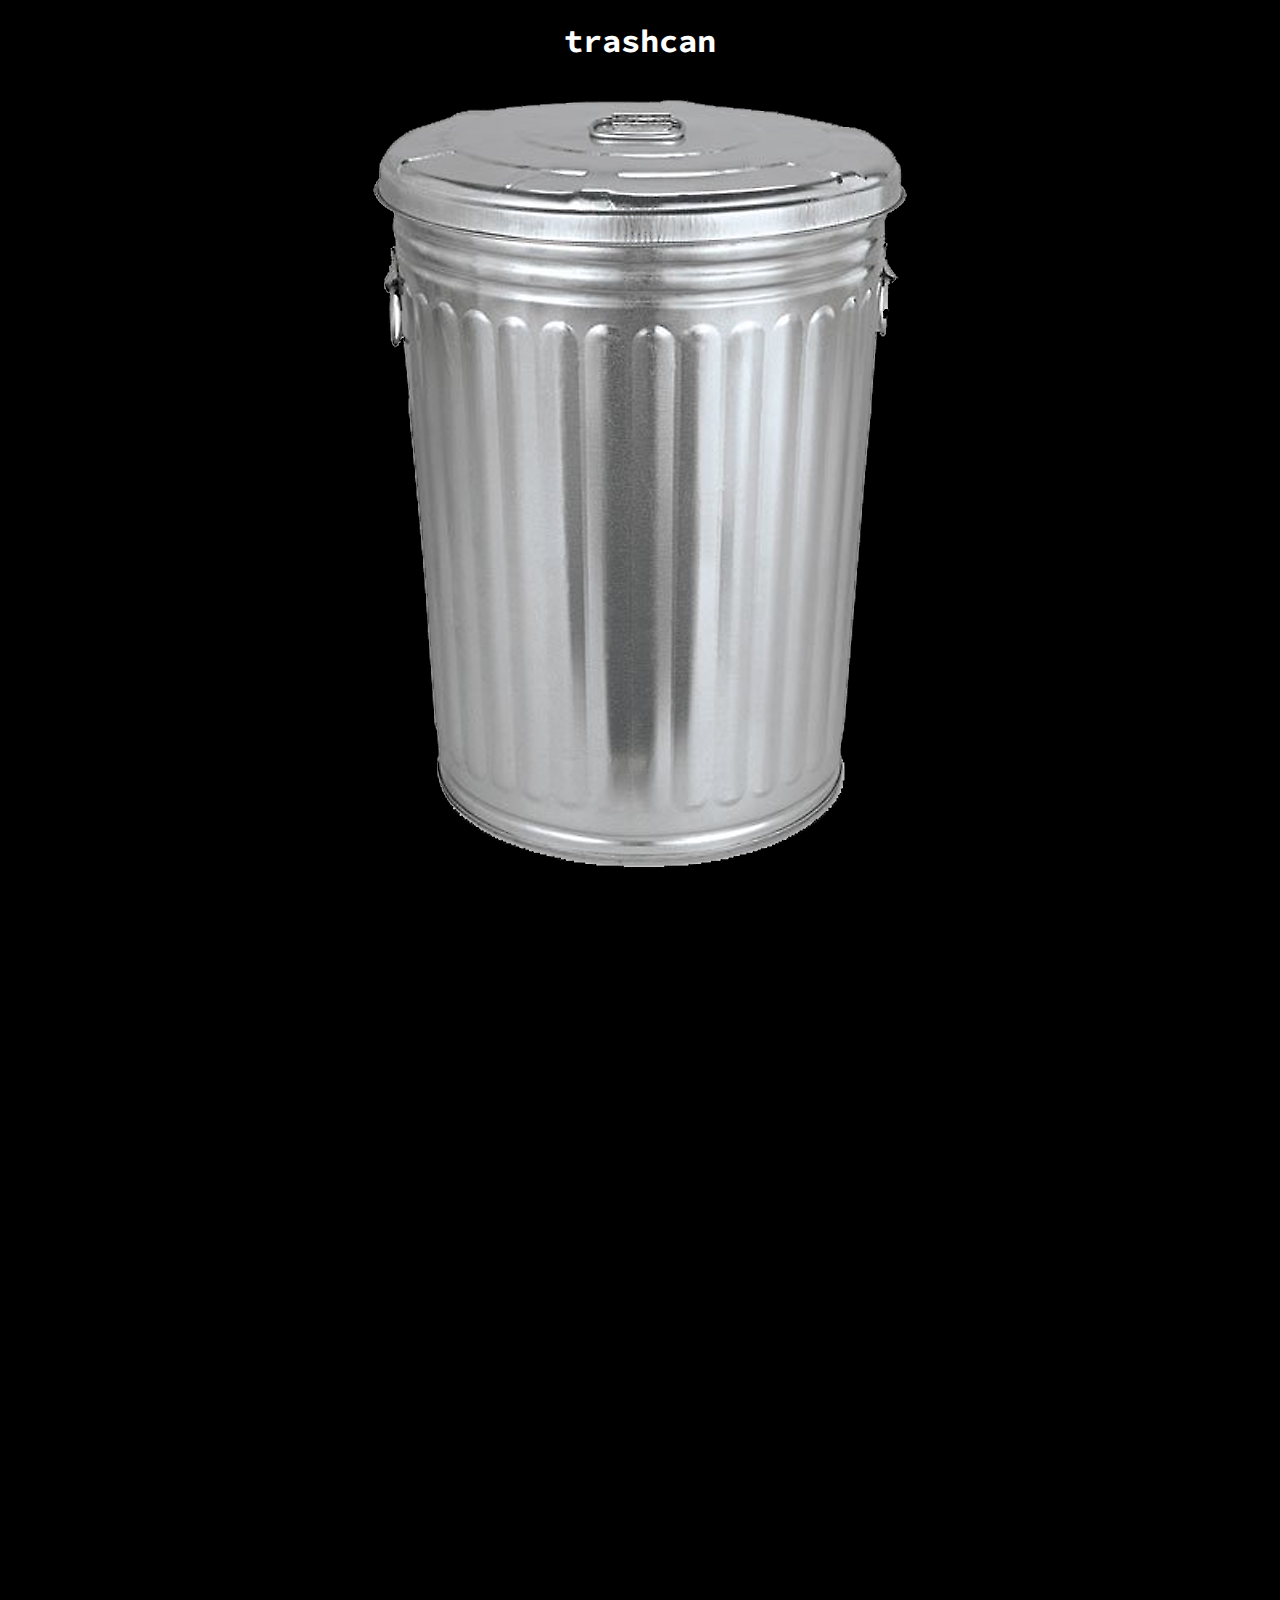
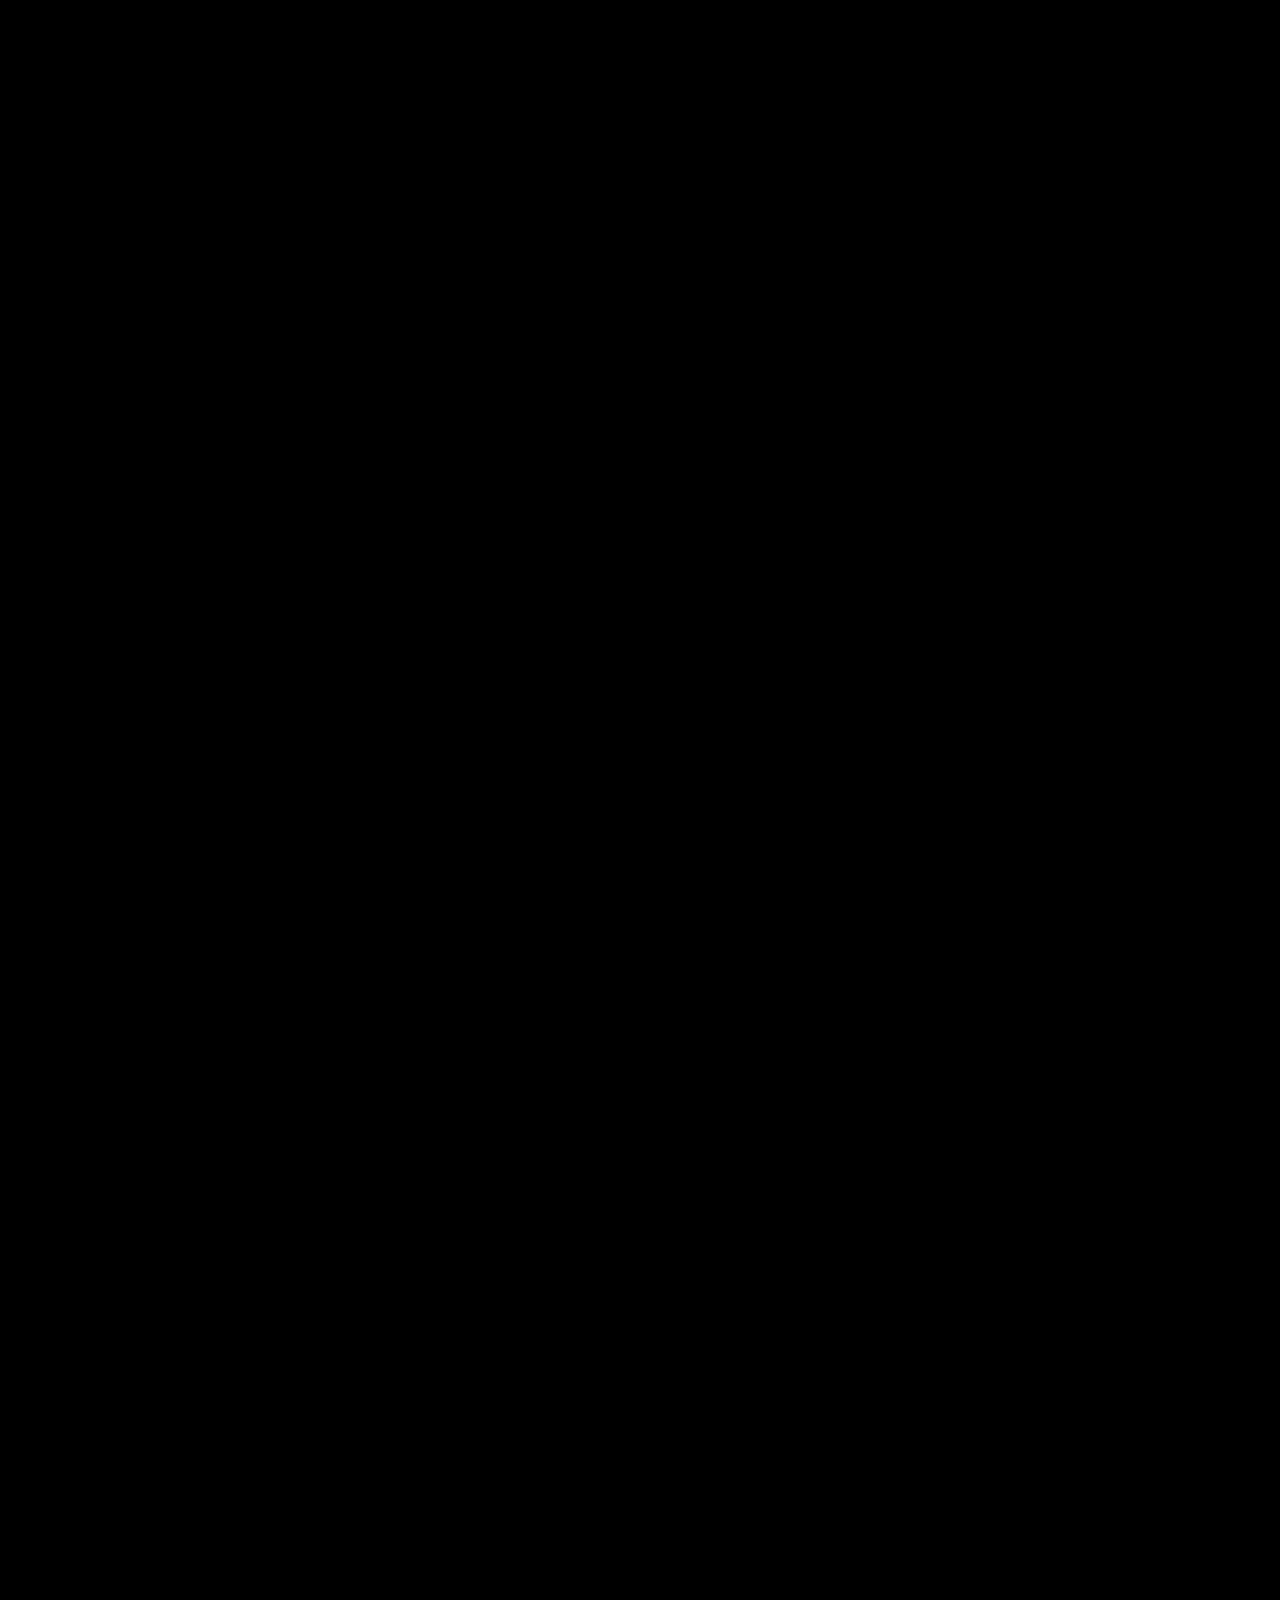
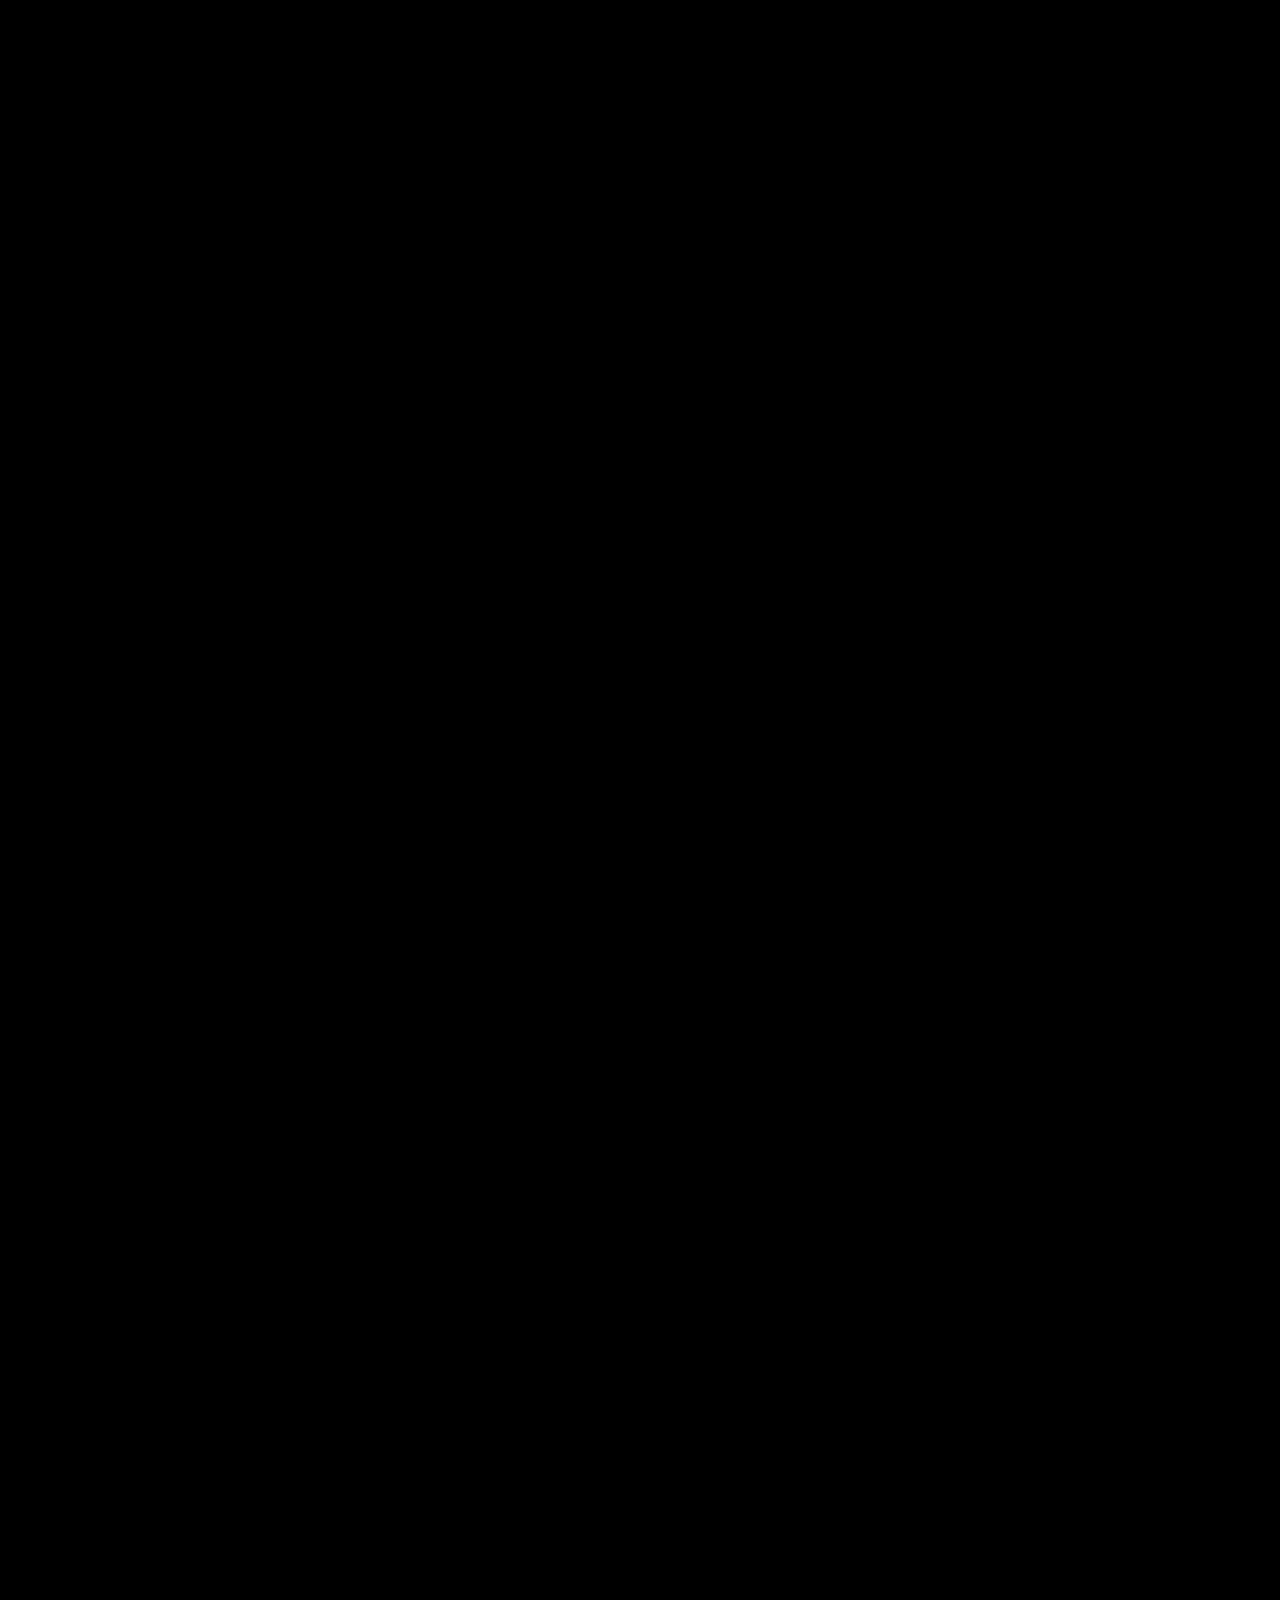
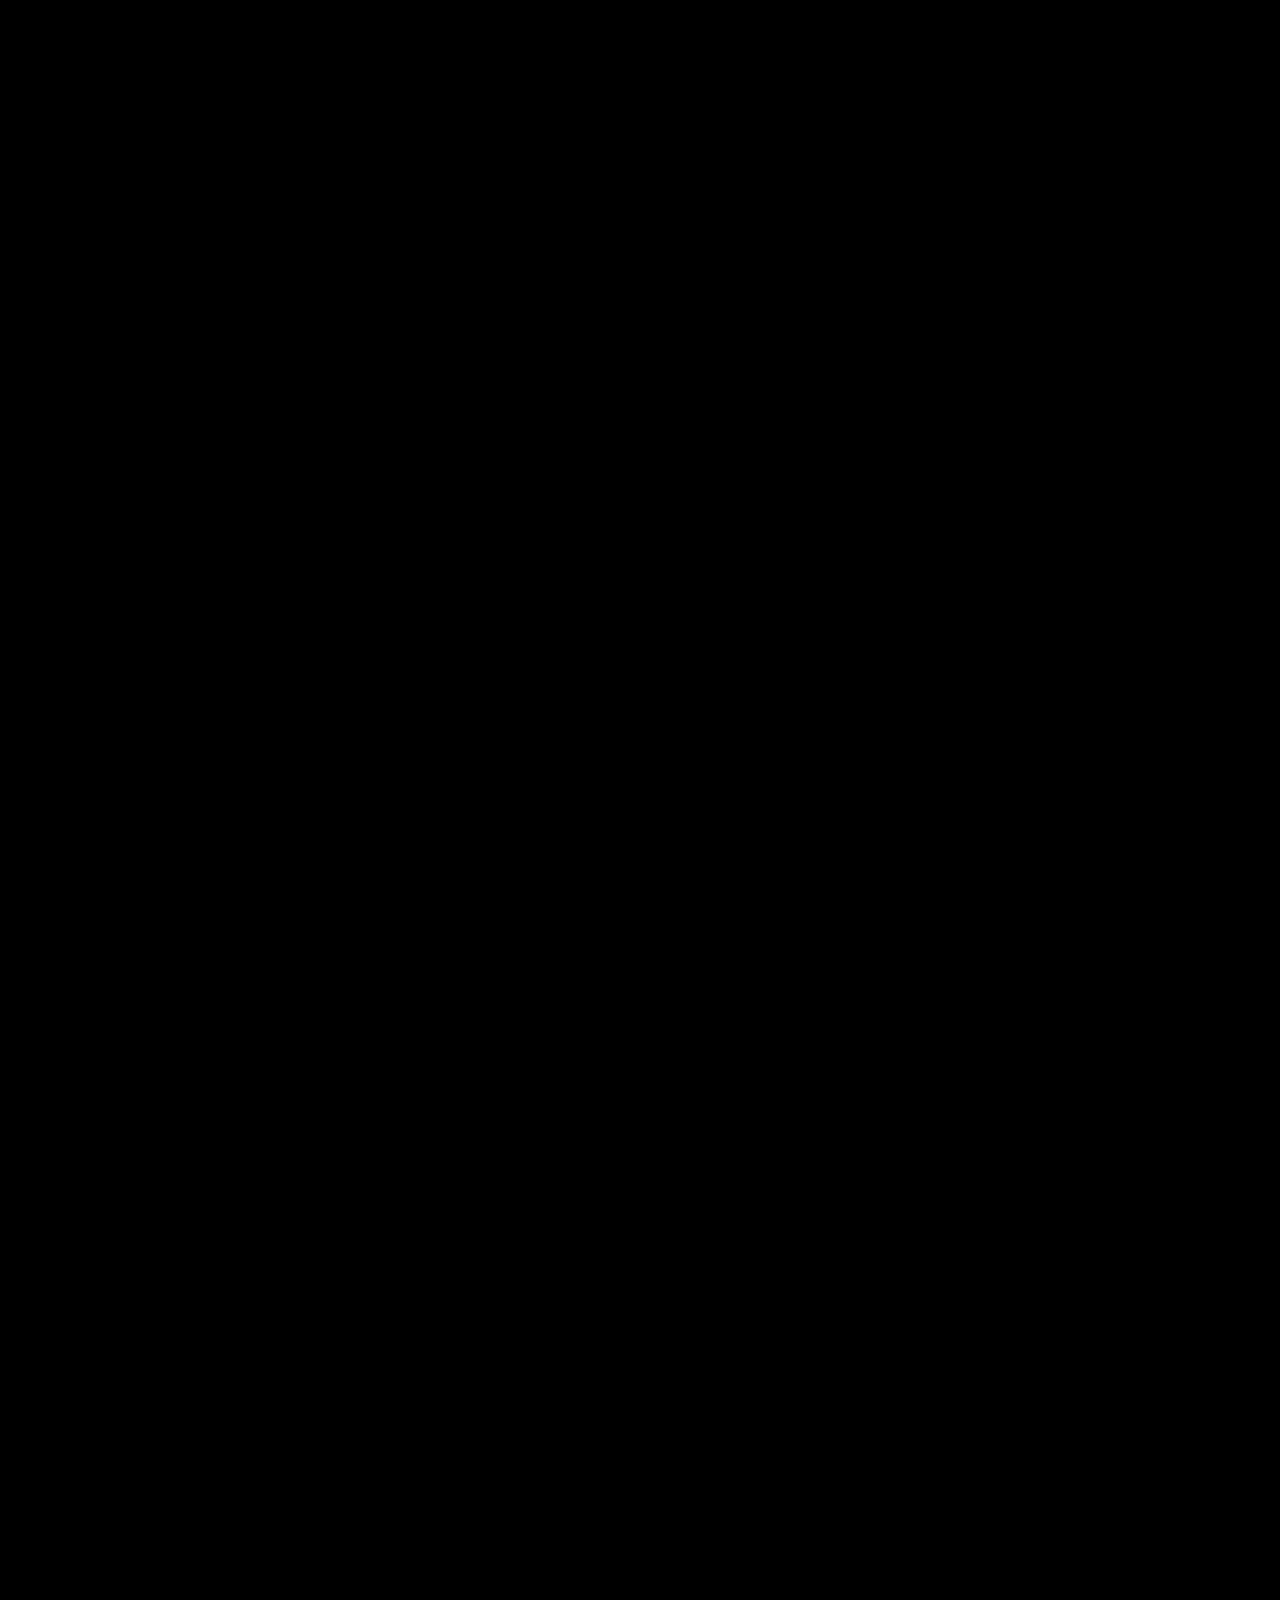
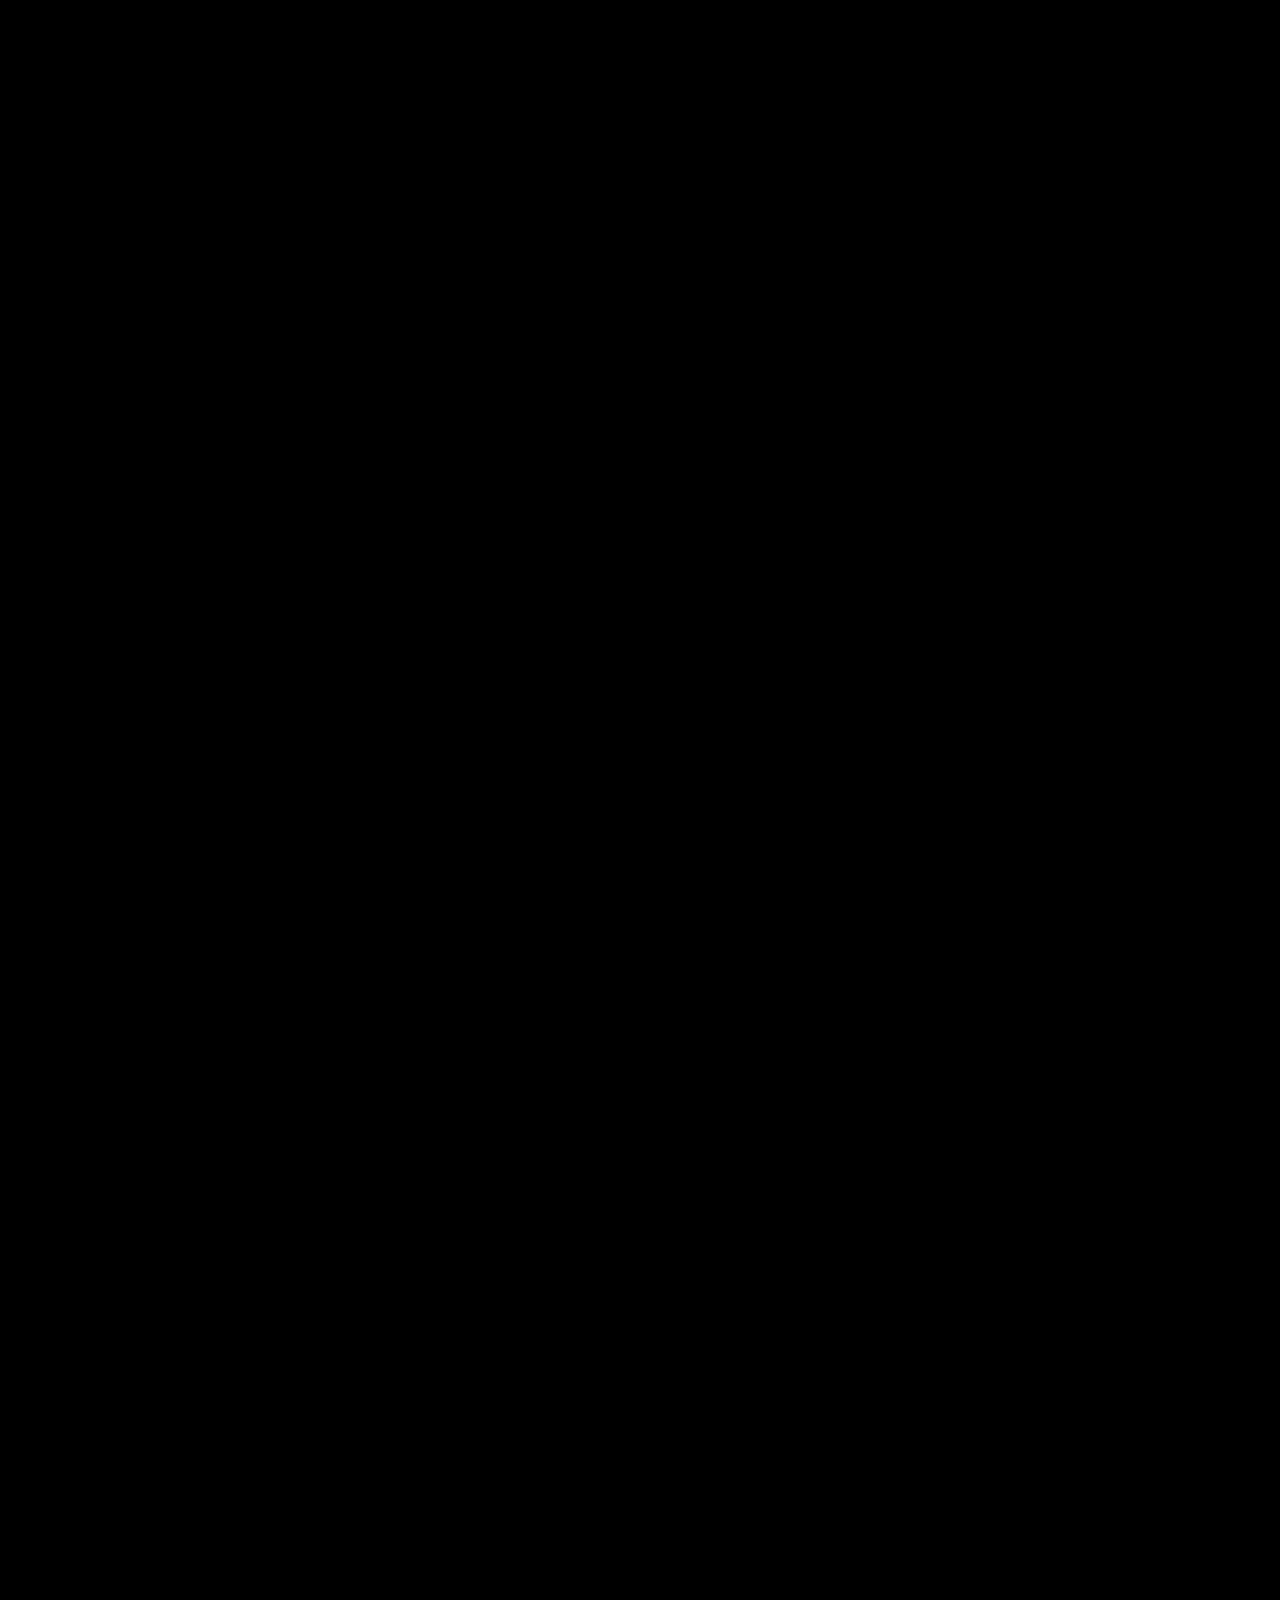
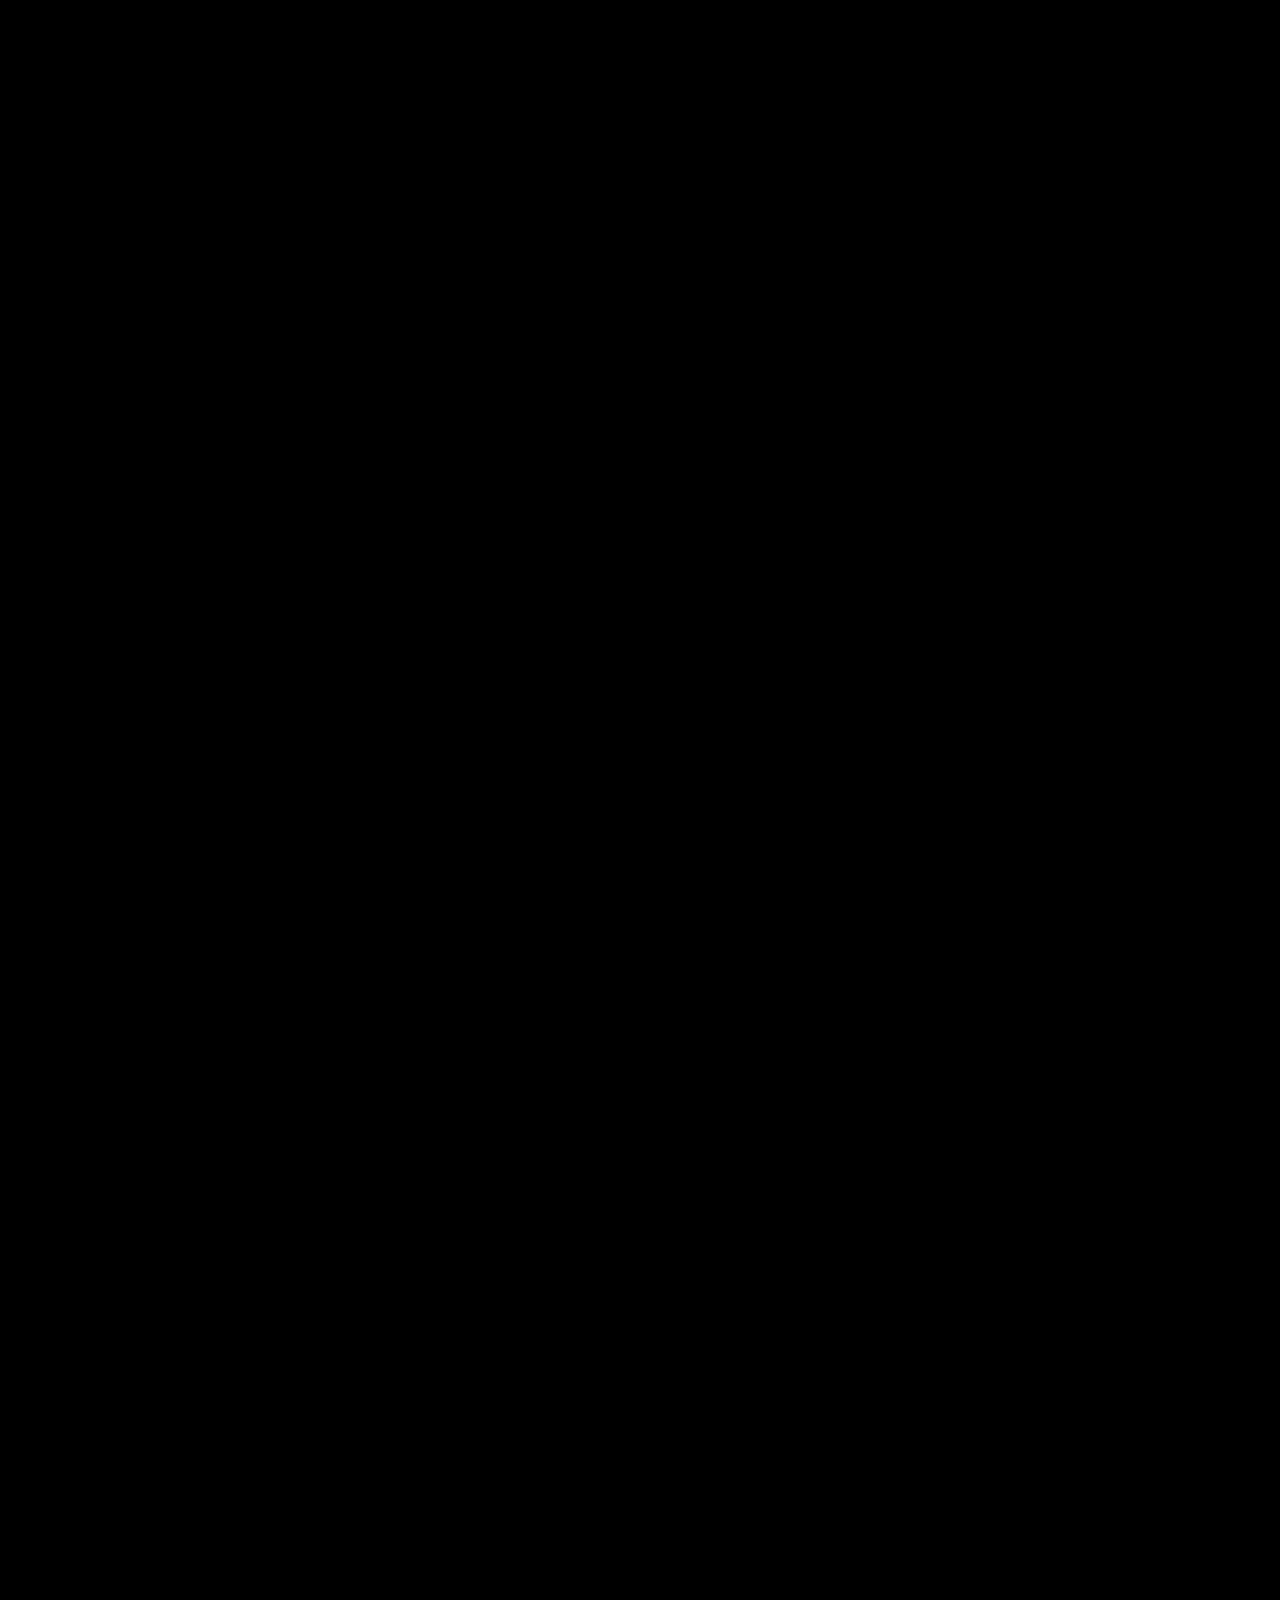
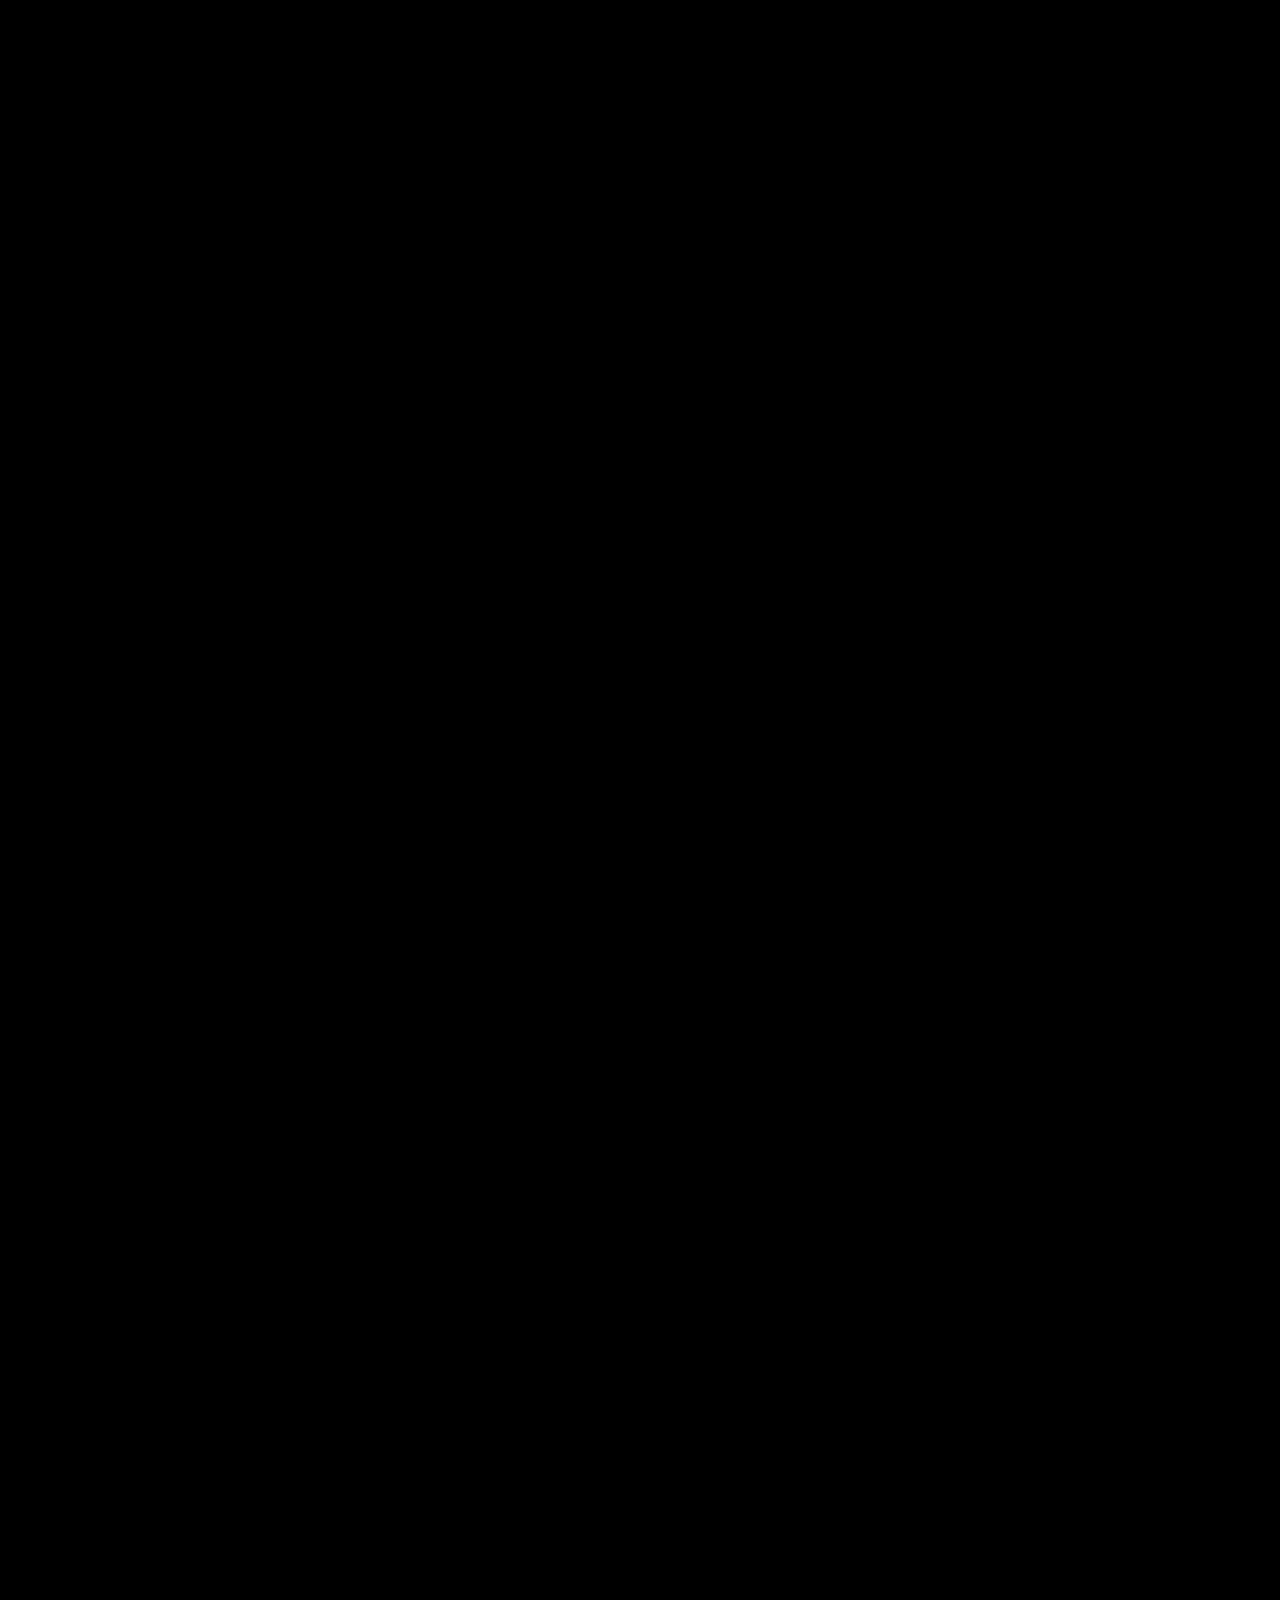
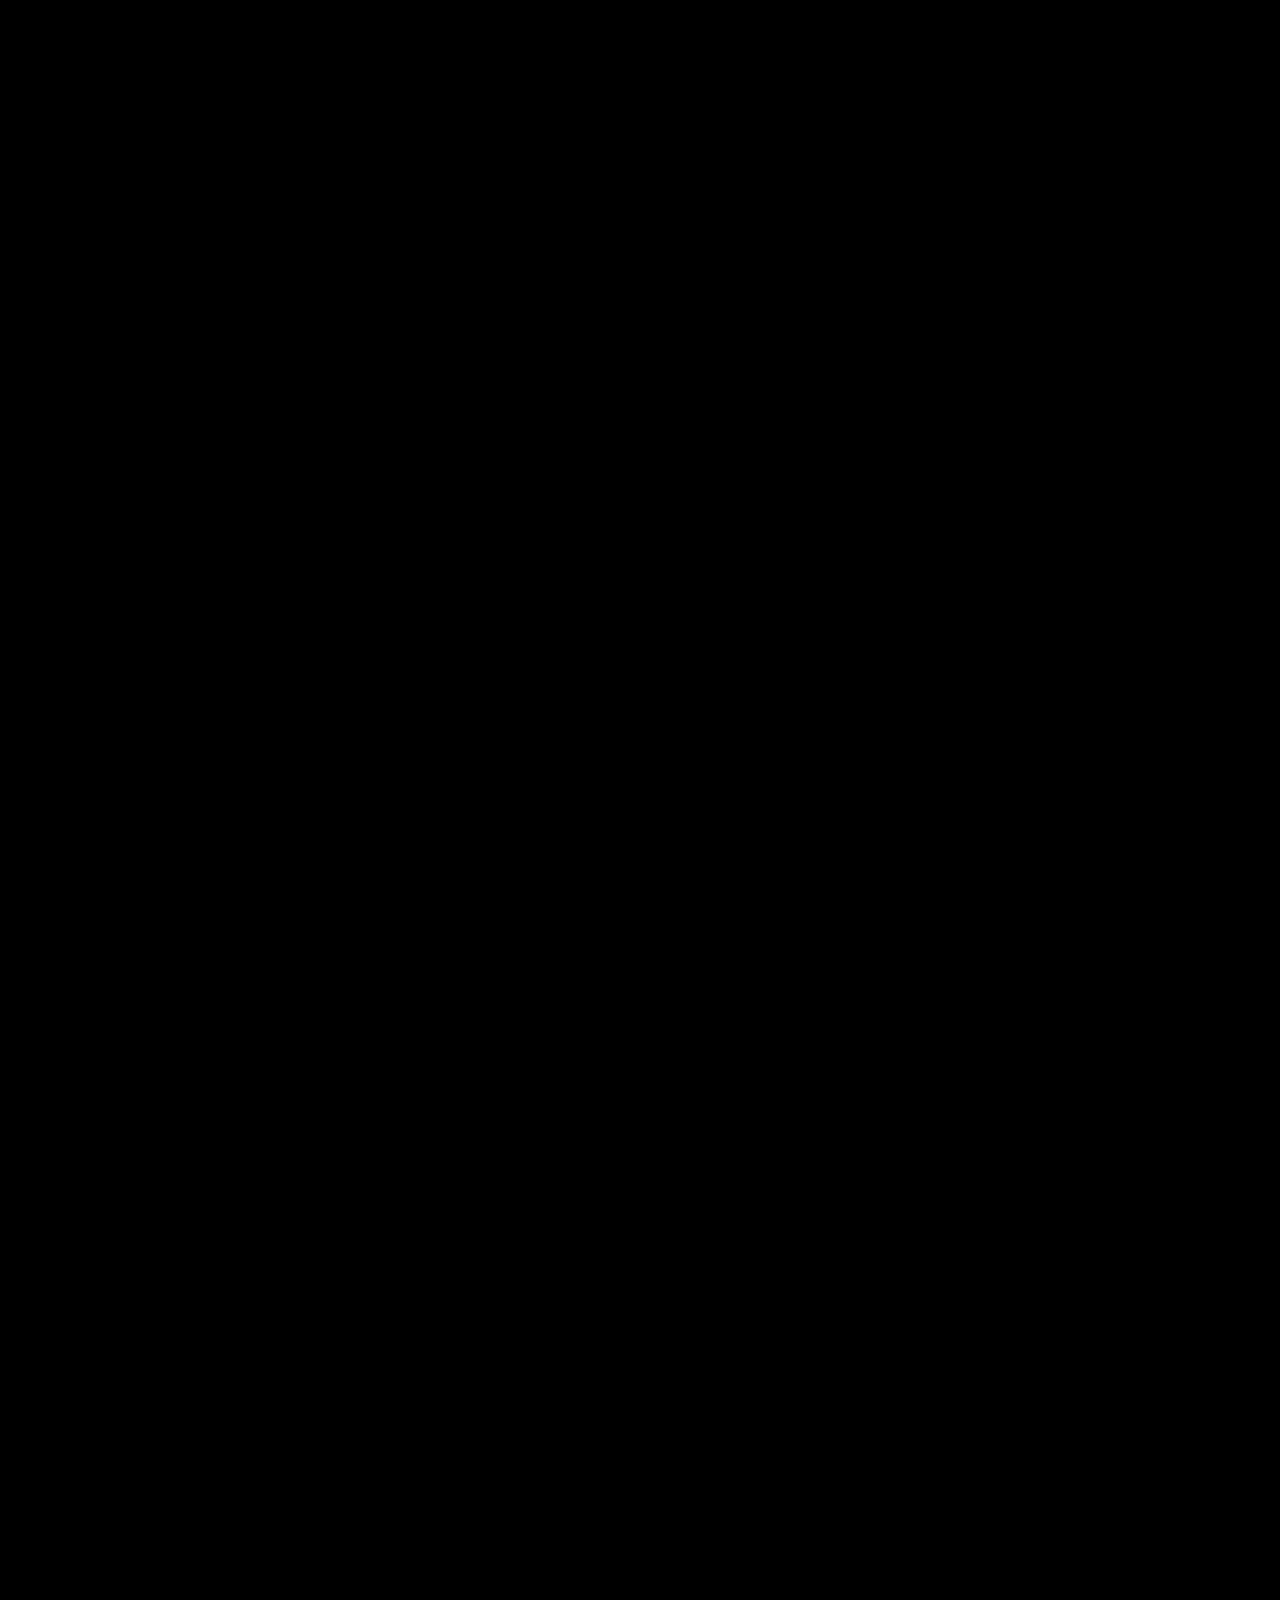
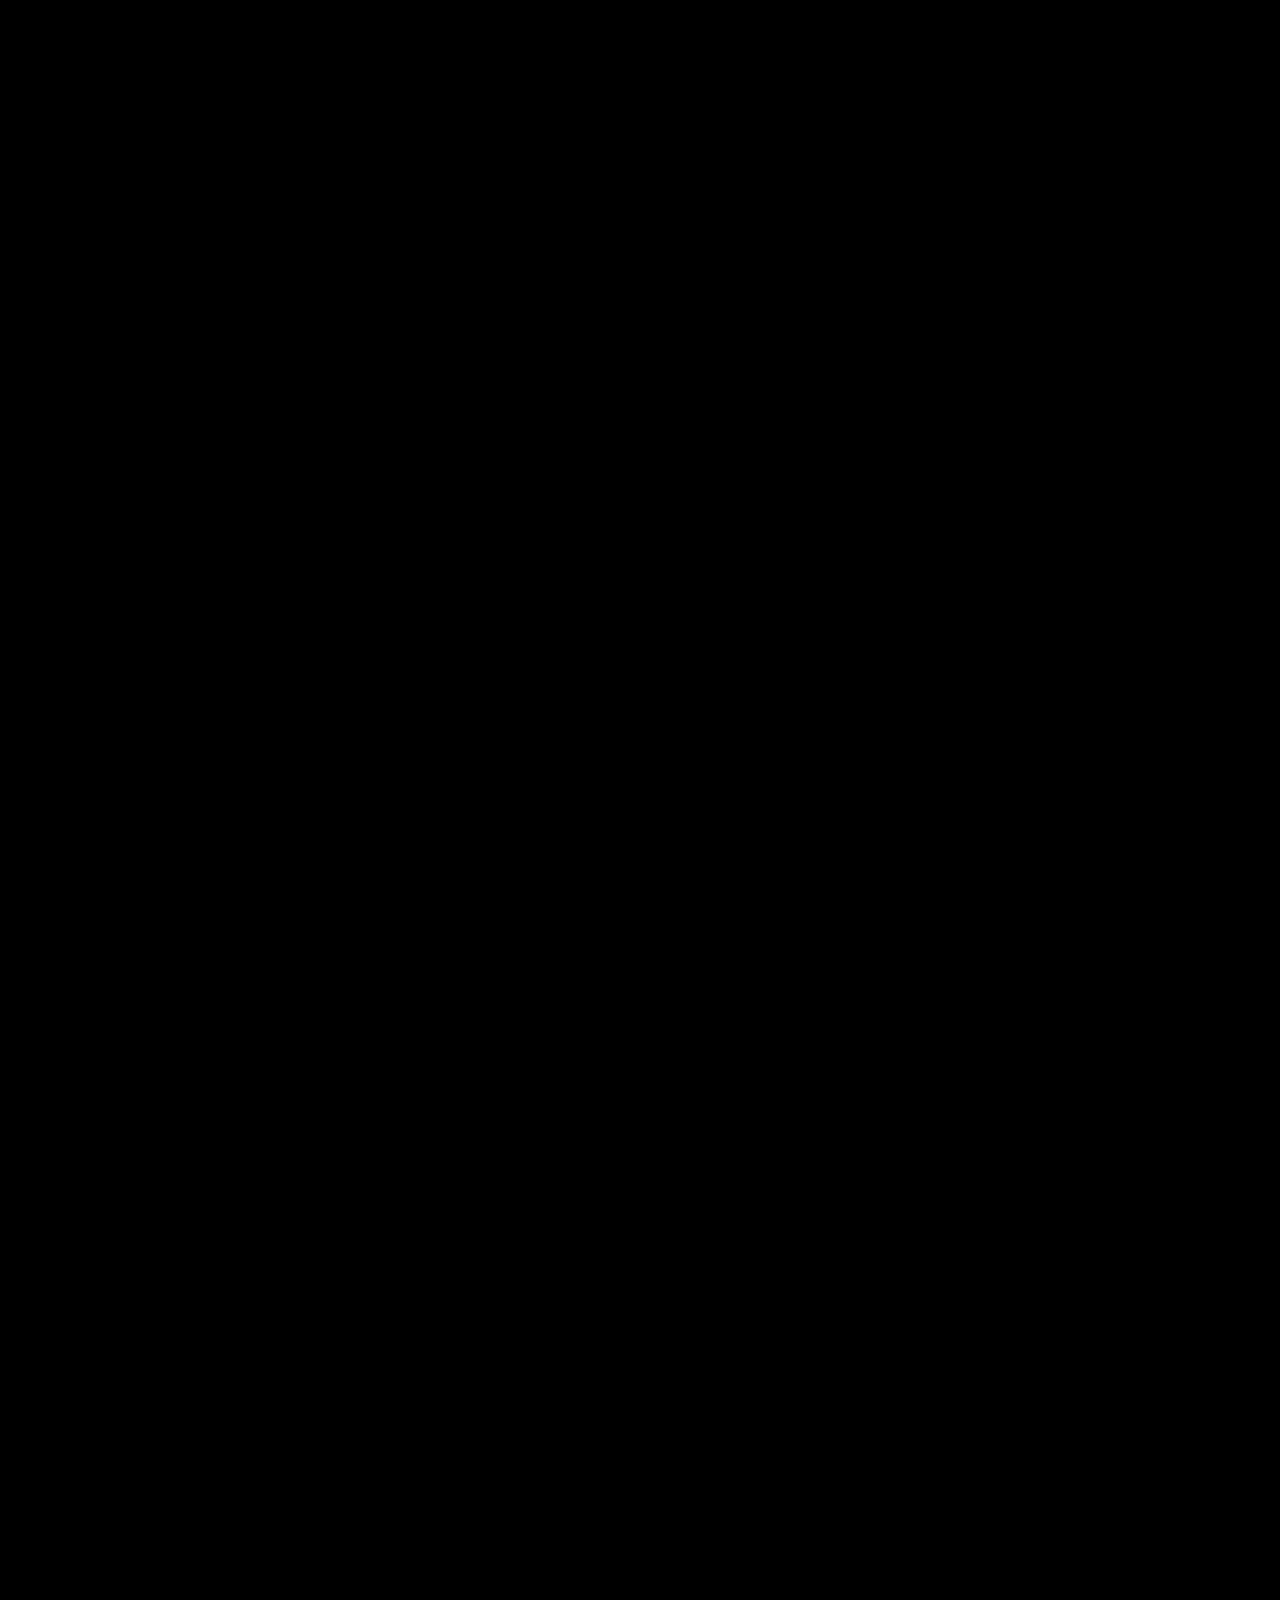
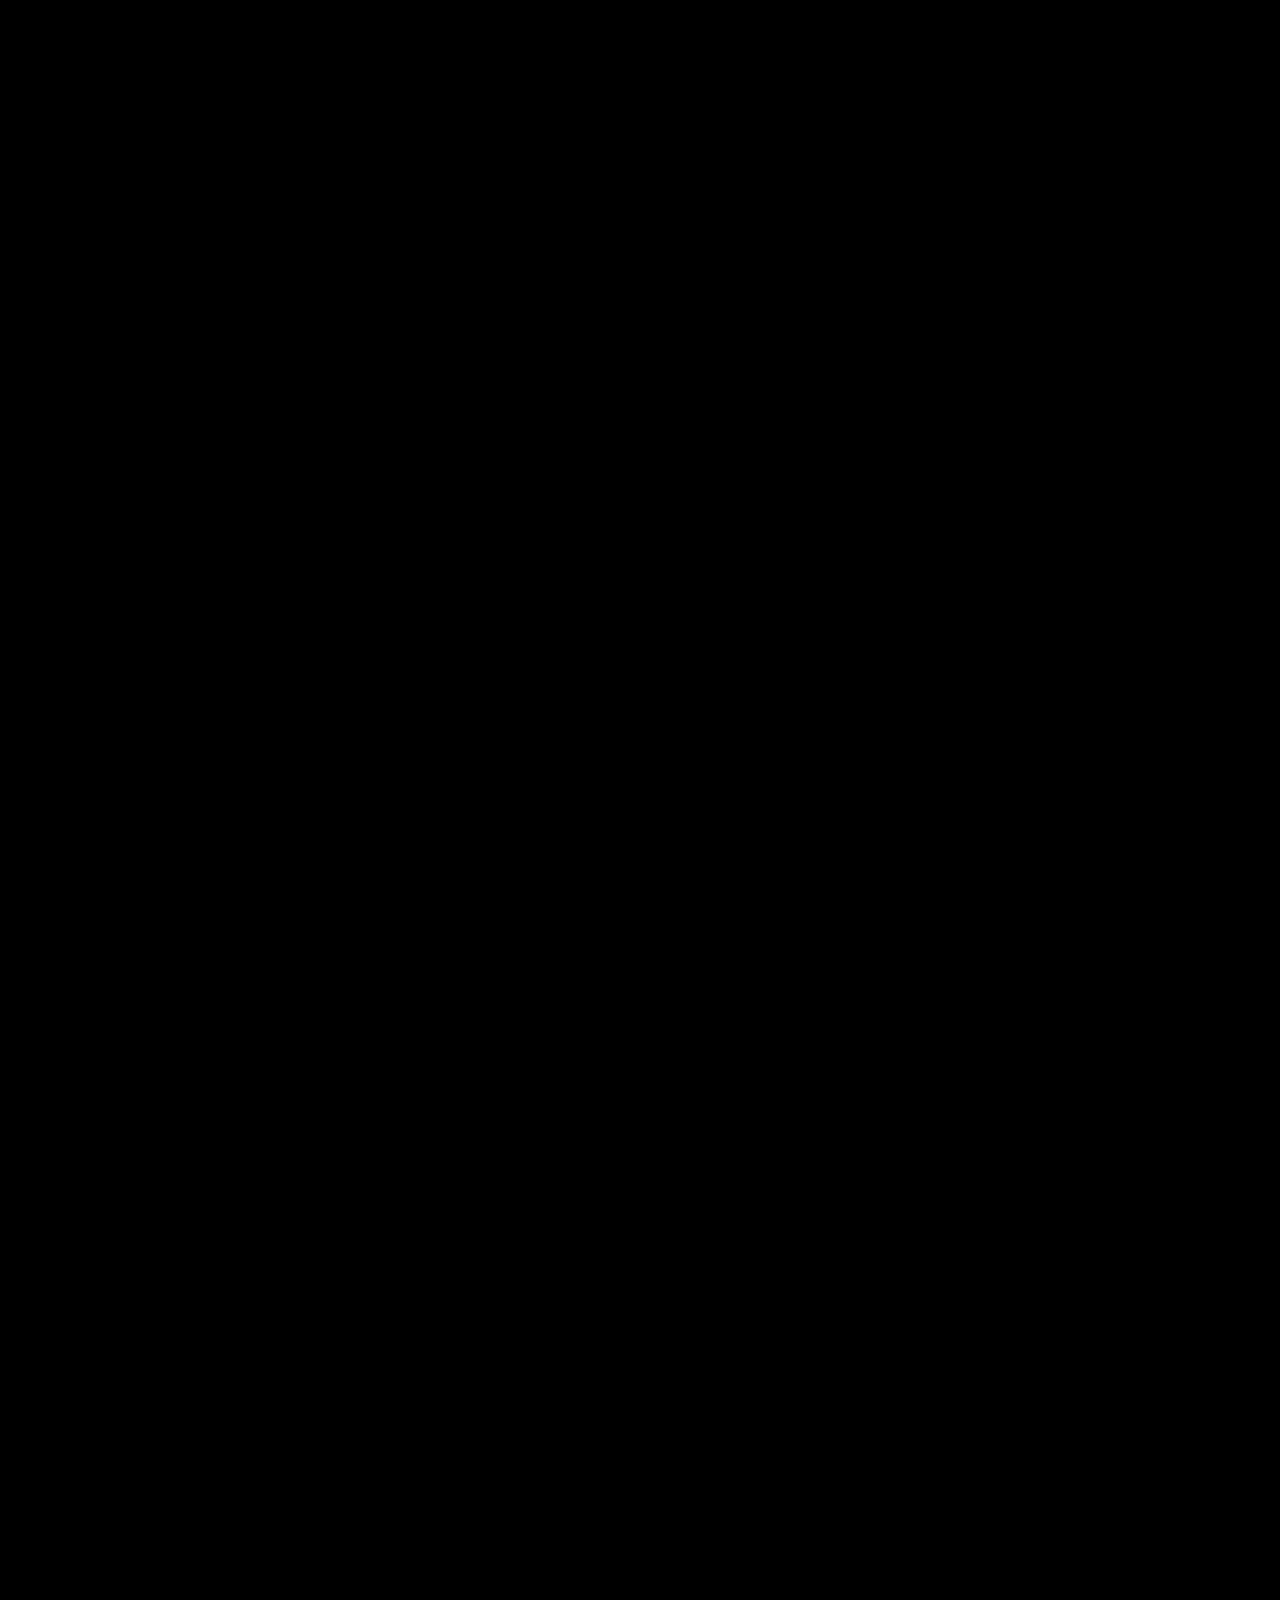
<file: index.html>
<!DOCTYPE html>
<html lang="en">

<head>
    <meta charset="UTF-8">
    <meta http-equiv="X-UA-Compatible" content="IE=edge">
    <meta name="description" content="trashcan trashcan">
    <meta name="keywords" content="trashcan, trashbin, trash, trashy">
    <meta name="viewport" content="width=device-width, initial-scale=1.0">
    <link rel="icon" href="trashcan.png">
    <script src="trashcan.js"></script>
    <link rel="stylesheet" href="trashcan.css">
    <title>trashcan</title>
</head>

<body>
    <h1>trashcan</h1>
    <img src="trashcan.png">
    <br>
    <h6> </h6>
    <a href="#" id="dmode" onclick="darkMode()">trashcan</a>
</body>

</html>
</file>
<file: trashcan.css>
@import url(https://fonts.googleapis.com/css2?family=Source+Code+Pro:wght@100;200;300;400;500;600;800;900&display=swap);

body {
    color: white;
    background-color: black;
    font-family: "Source Code Pro", sans-serif;
    text-align: center;
}

::-moz-selection {
    /* Code for Firefox */
    color: white;
    background: grey;
}

::selection {
    color: white;
    background: grey;
}

h6 {
    margin-top: 100000px;
}

a {
    color: grey;
    text-decoration: none;
}

.dark-mode {
    color: black;
    background-color: white;
}
</file>
